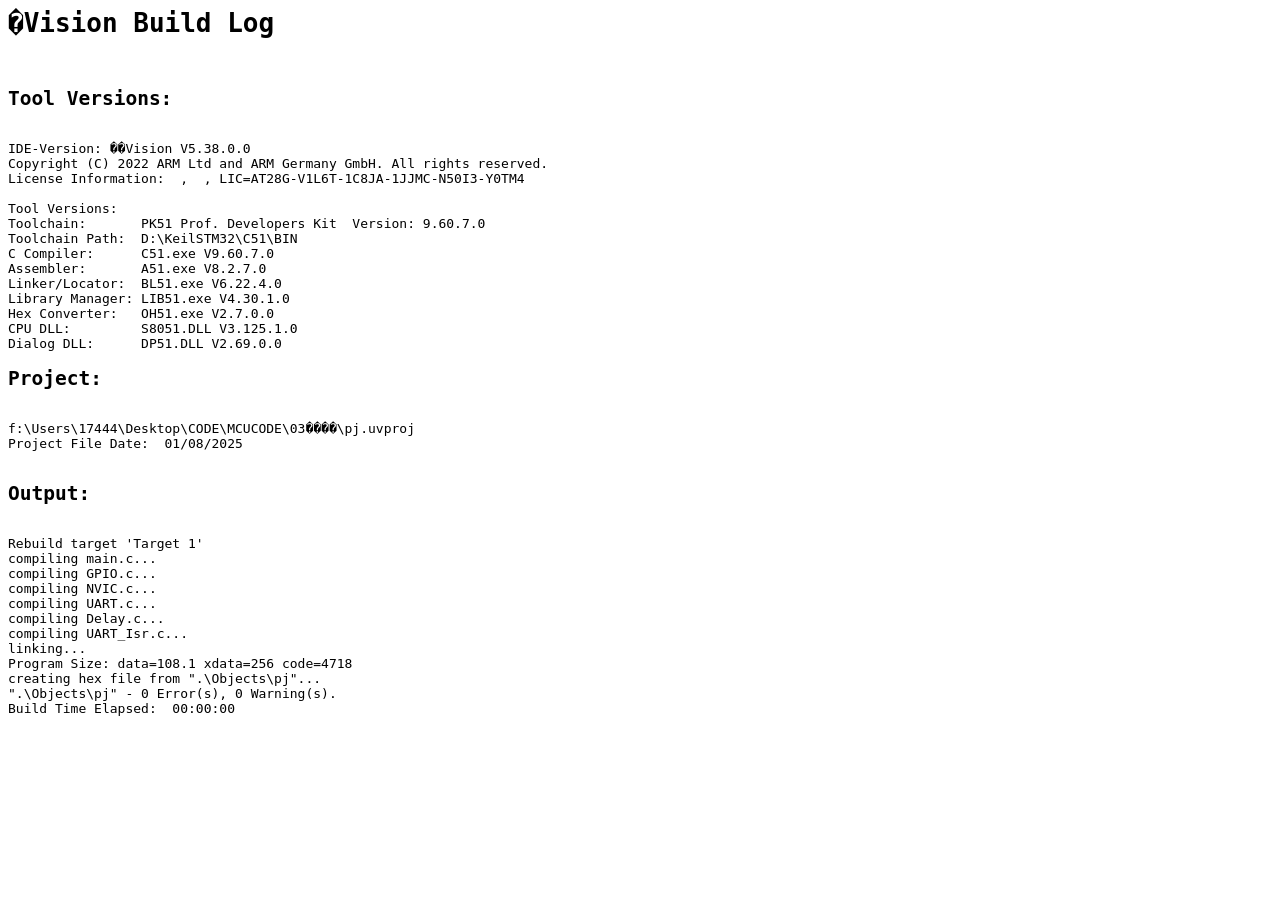
<file: 03STC8/Objects/pj.build_log.htm>
<html>
<body>
<pre>
<h1>�Vision Build Log</h1>
<h2>Tool Versions:</h2>
IDE-Version: ��Vision V5.38.0.0
Copyright (C) 2022 ARM Ltd and ARM Germany GmbH. All rights reserved.
License Information:  ,  , LIC=AT28G-V1L6T-1C8JA-1JJMC-N50I3-Y0TM4
 
Tool Versions:
Toolchain:       PK51 Prof. Developers Kit  Version: 9.60.7.0
Toolchain Path:  D:\KeilSTM32\C51\BIN
C Compiler:      C51.exe V9.60.7.0
Assembler:       A51.exe V8.2.7.0
Linker/Locator:  BL51.exe V6.22.4.0
Library Manager: LIB51.exe V4.30.1.0
Hex Converter:   OH51.exe V2.7.0.0
CPU DLL:         S8051.DLL V3.125.1.0
Dialog DLL:      DP51.DLL V2.69.0.0 
<h2>Project:</h2>
f:\Users\17444\Desktop\CODE\MCUCODE\03����\pj.uvproj
Project File Date:  01/08/2025

<h2>Output:</h2>
Rebuild target 'Target 1'
compiling main.c...
compiling GPIO.c...
compiling NVIC.c...
compiling UART.c...
compiling Delay.c...
compiling UART_Isr.c...
linking...
Program Size: data=108.1 xdata=256 code=4718
creating hex file from ".\Objects\pj"...
".\Objects\pj" - 0 Error(s), 0 Warning(s).
Build Time Elapsed:  00:00:00
</pre>
</body>
</html>
</file>
